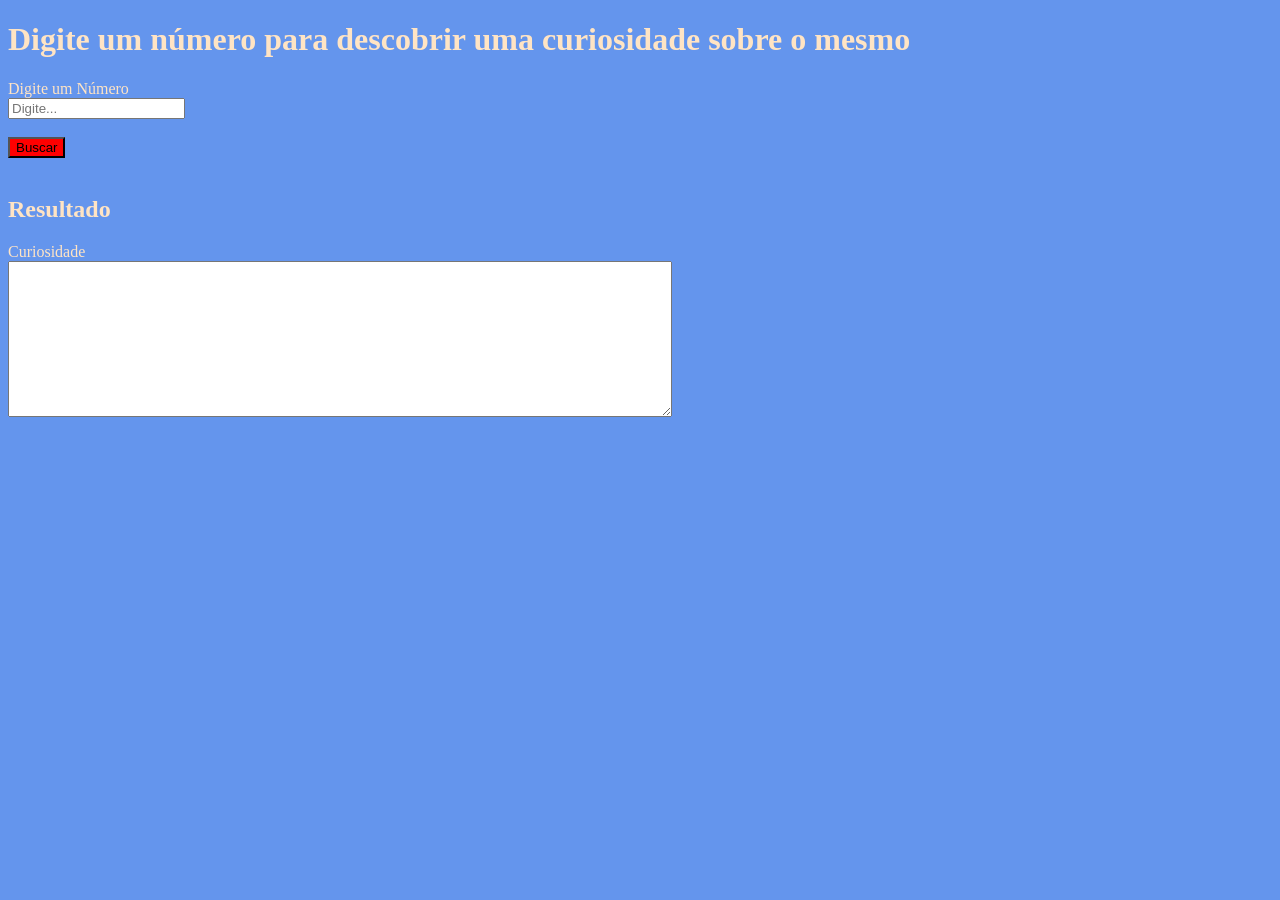
<file: meu-primeiro-arquivo.txt/ADO III/index.html>
<!DOCTYPE html>
<html lang="pt-br">
<head>
    <meta charset="UTF-8">
    <meta http-equiv="X-UA-Compatible" content="IE=edge">
    <meta name="viewport" content="width=device-width, initial-scale=1.0">
    <title>ADO-3 CURIOSIDADES SOBRE OS NÚMEROS </title>
    <link rel="stylesheet" type="text/css" href="index.css" 
</head>
<body>
    <!--Texto principal, para guiar usuario-->
    <h1>Digite um número para descobrir uma curiosidade sobre o mesmo</h1>

    <!--Area para o usuario digitar o número e descobrir sobre a curiosidade -->
    <form>
        <label for="numberToPreview">Digite um Número</label>
        <br>
        <input type="text" name="numberToPreview" id="numberToPreview" placeholder="Digite...">
        <br><br>
        <button id="send">Buscar</button>
    </form>

    <br>
    <h2>Resultado</h2>
    <label for="response">Curiosidade</label>
    <br>
    <textarea name="response" id="response" cols="80" rows="10" readonly></textarea>
    
<script src="index.js"></script>
</body>
</html>
</file>
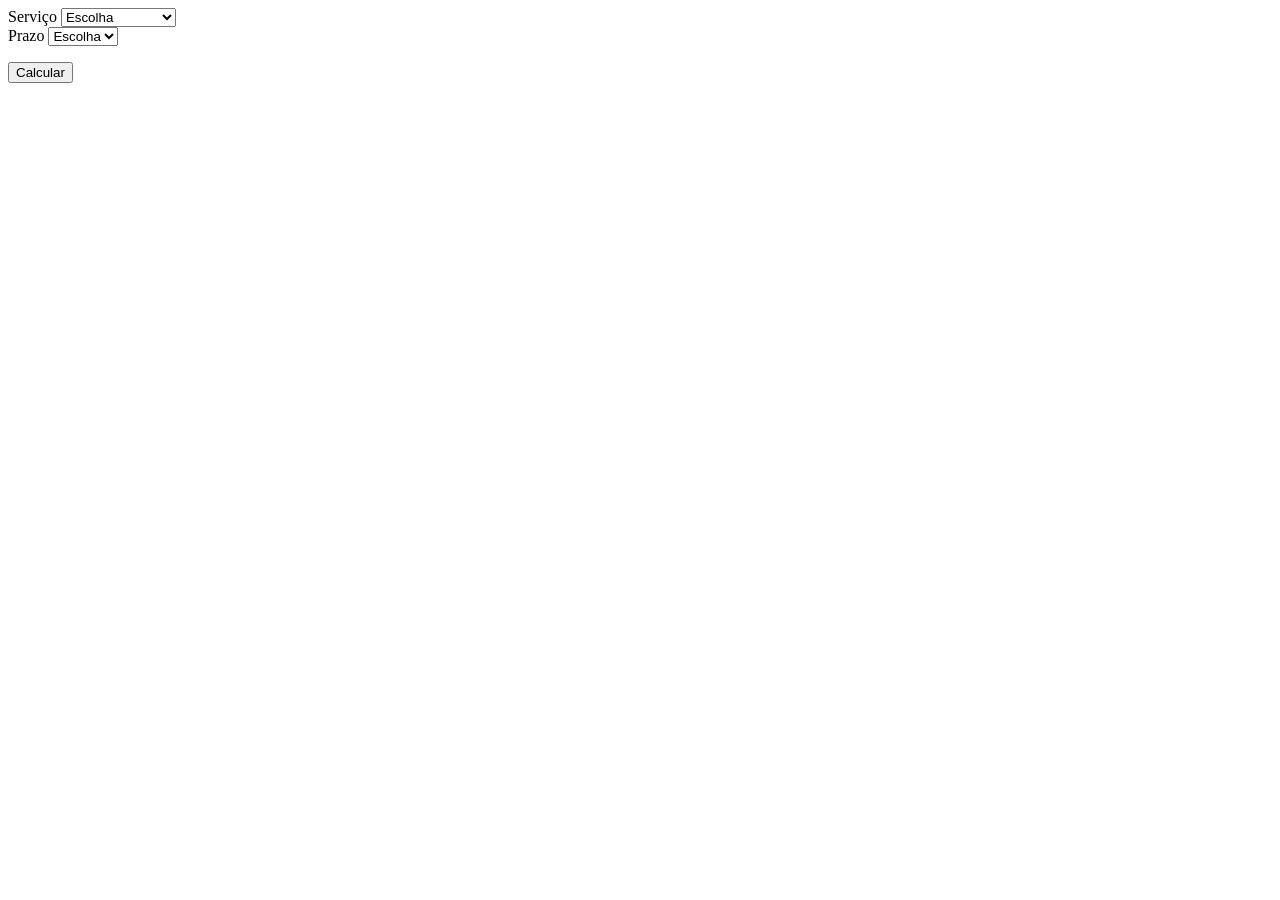
<file: ex2.html>
<!DOCTYPE html>
<html lang="en">
<head>
    <meta charset="UTF-8">
    <meta http-equiv="X-UA-Compatible" content="IE=edge">
    <meta name="viewport" content="width=device-width, initial-scale=1.0">
    <title>Serviço</title>
</head>
<body>
    <form action="">
        <label for="servico">Serviço</label>
        <select name="" id="servico">
            <option value="">Escolha</option>
            <option value="0">Troca de óleo</option>
            <option value="1">Balanceamento</option>
            <option value="2">Cambagem</option>
        </select>
        <br>
        <label for="prazo">Prazo</label>
        <select name="" id="prazo">
            <option value="">Escolha</option>
            <option value="0">1 dia</option>
            <option value="1">2 dias</option>
            <option value="2">3 dias</option>
        </select>
        <p id="resultado"></p>
        <button id="calcular">Calcular</button>
    </form>
    <script src="ex2.js"></script>
</body>
</file>
<file: meu-primeiro-arquivo.txt/ADO III/index.css>
body{
    background-color:#6495ED;
    color:bisque;
}

#send{
    color:black;
    background-color: red;
}
</file>
